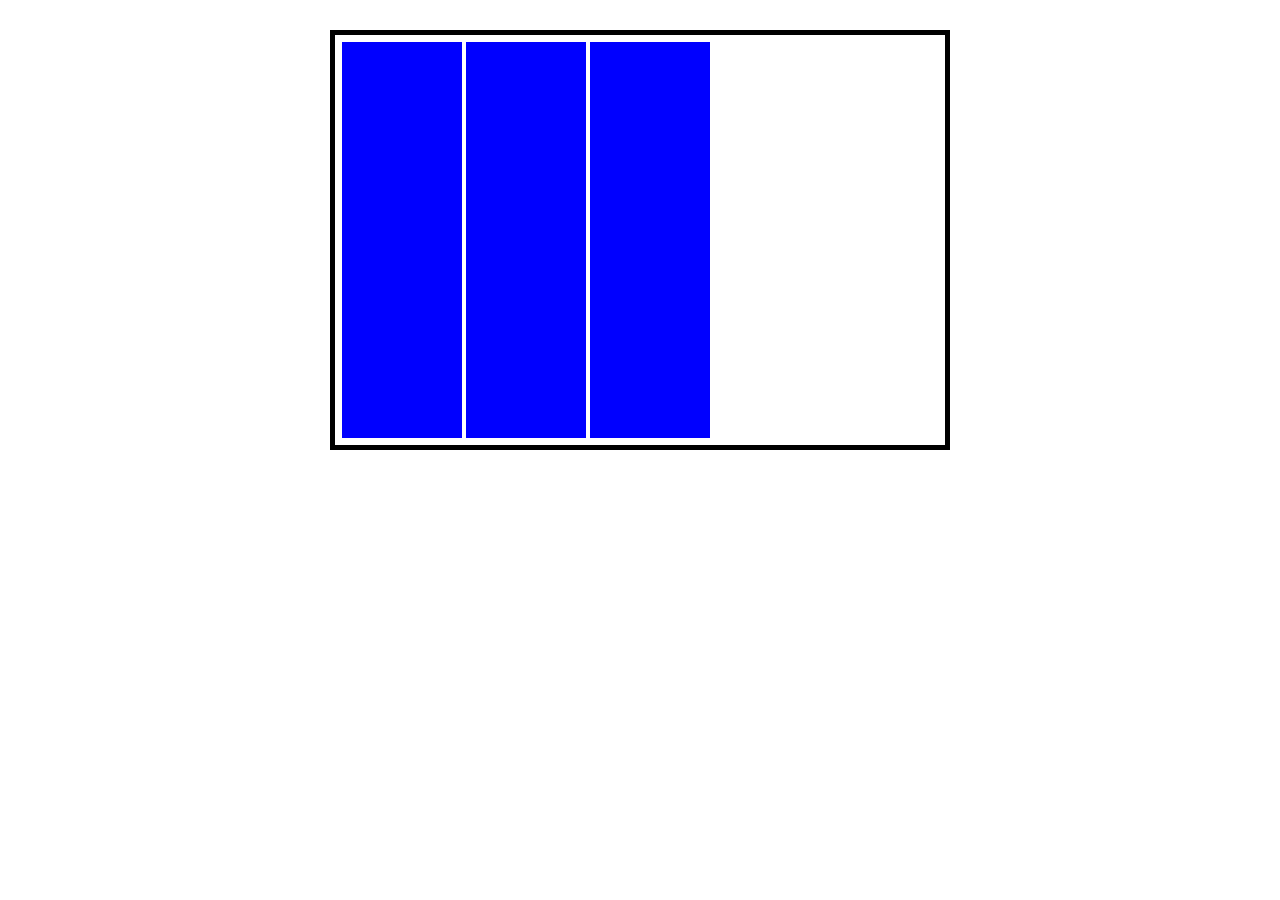
<file: index.html>
<!DOCTYPE html>
<html lang="en">
<head>
    <meta charset="UTF-8">
    <meta http-equiv="X-UA-Compatible" content="IE=edge">
    <meta name="viewport" content="width=device-width, initial-scale=1.0">
    <title>Document</title>
    <link rel="stylesheet" href="style.css">
</head>
<body>
    <div class="container">
        <div class="satu"></div>
         <div class="dua"></div>
          <div class="tiga"></div>
    </div>
</body>
</html>
</file>
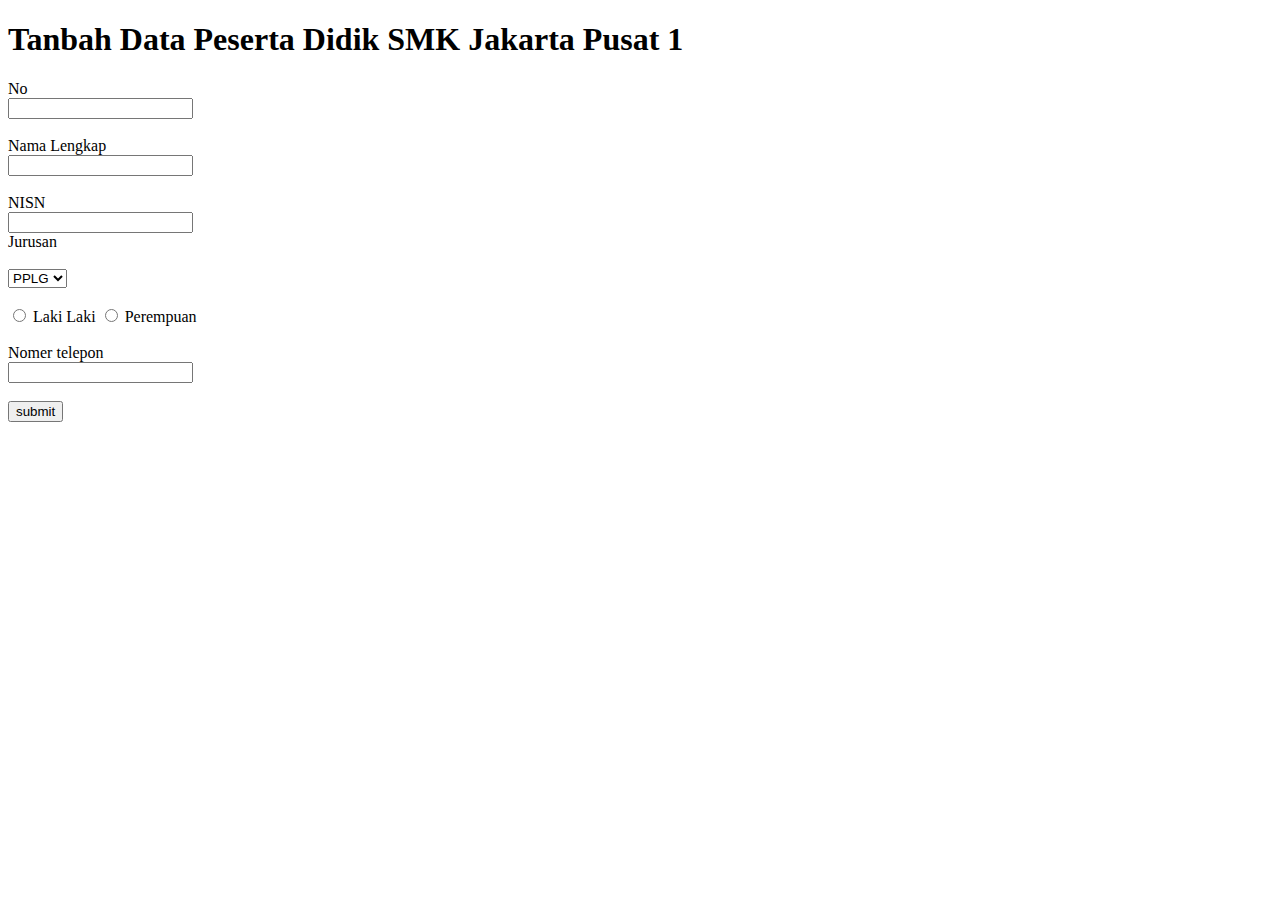
<file: form.html>
<!DOCTYPE html>
<html lang="en">
<head>
    <meta charset="UTF-8">
    <meta http-equiv="X-UA-Compatible" content="IE=edge">
    <meta name="viewport" content="width=device-width, initial-scale=1.0">
    <title>Document</title>
</head>
<body>
    <h1>Tanbah Data Peserta Didik SMK Jakarta Pusat 1</h1>
    <form action="#">
        <label for="">No</label><br>
        <input type="text" name="" id=""><br><br>
        <label for="">Nama Lengkap</label><br>
        <input type="text"><br><br>
        <label for="">NISN</label><br>
        <input type="text" name="" id=""><br>
        <label for="">Jurusan</label><br><br>
        <select name="" id=""><br><br>
            <option value="">PPLG</option>
            <option value="">MPLB</option>
            <option value="">AKL</option>
            <option value="">PM</option>
        </select><br><br>
        <input type="radio" name="jeniskelamin" id="jeniskelamin">
        <label for="jeniskelamin">Laki Laki</label>
        <input type="radio" name="jeniskelamin" id="jeniskelamin">
        <label for="jeniskelamin">Perempuan</label><br><br>
        <label for="">Nomer telepon</label><br>
        <input type="number" name="" id=""><br><br>
        <button type="submit">submit</button>
    </form>
</body>
</html>
</file>
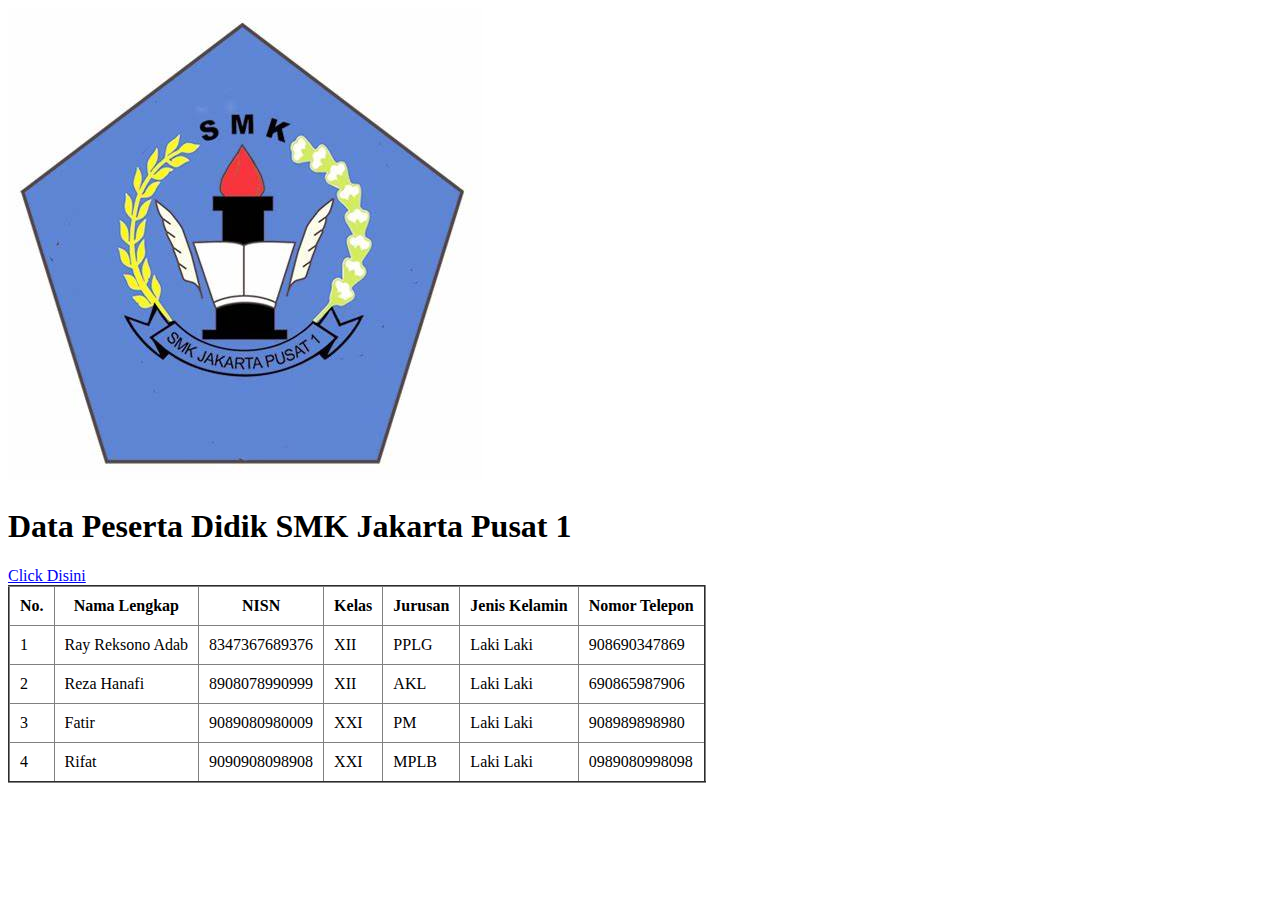
<file: latihan2.html>
<!DOCTYPE html>
<html lang="en">
<head>
    <meta charset="UTF-8">
    <meta http-equiv="X-UA-Compatible" content="IE=edge">
    <meta name="viewport" content="width=device-width, initial-scale=1.0">
    <title>Document</title>
   
</head>
<body>
     <img src="OIP.jpg" alt="">

    <h1>Data Peserta Didik SMK Jakarta Pusat 1</h1>

     <a href="form.html">Click Disini</a>

    <table border="2" cellpadding="10" style="border-collapse: collapse;">
        <tr>
            <th>No.</th>
            <th>Nama Lengkap</th>
            <th>NISN</th>
            <th>Kelas</th>
            <th>Jurusan</th>
            <th>Jenis Kelamin</th>
            <th>Nomor Telepon</th>
        </tr>
    <tr>
        <td>1</td>
        <td>Ray Reksono Adab</td>
        <td>8347367689376</td>
        <td>XII</td>
        <td>PPLG</td>
        <td>Laki Laki</td>
        <td>908690347869</td>
    </tr>

    <tr>
        <td>2</td>
        <td>Reza Hanafi</td>
        <td>8908078990999</td>
        <td>XII</td>
        <td>AKL</td>
        <td>Laki Laki</td>
        <td>690865987906</td>
    </tr>

    <tr>
        <td>3</td>
        <td>Fatir</td>
        <td>9089080980009</td>
        <td>XXI</td>
        <td>PM</td>
        <td>Laki Laki</td>
        <td>908989898980</td>
    </tr>
    
    <tr>
        <td>4</td>
        <td>Rifat</td>
        <td>9090908098908</td>
        <td>XXI</td>
        <td>MPLB</td>
        <td>Laki Laki</td>
        <td>0989080998098</td>
    </tr>
    </table>
</body>
</html>
</file>
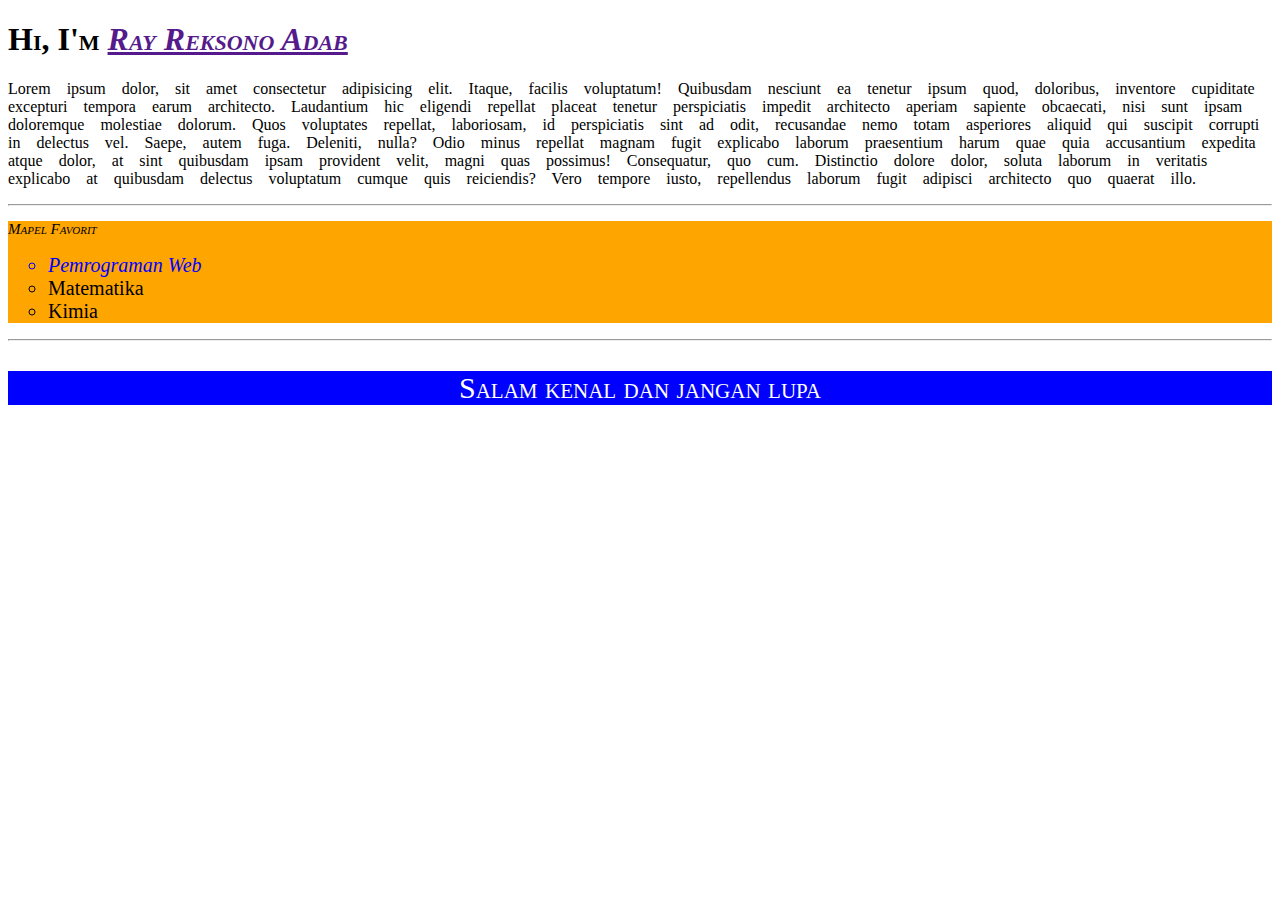
<file: latihan3.html>
<!DOCTYPE html>
<html lang="en">
<head>
    <meta charset="UTF-8">
    <meta http-equiv="X-UA-Compatible" content="IE=edge">
    <meta name="viewport" content="width=device-width, initial-scale=1.0">
    <title>Document</title>
</head>
<style>
    h1 {
        font-variant: small-caps;
    }

    h1 a {
        font-style: italic
    }
    .lorem {
        word-spacing: 12px;
    }
    .lorem:hover {
        background-color: black;
        color: white;
    }
    .list{
        background-color: orange;
    }
    ul li {
        list-style: circle;
        font-size: 20px;
    }
    .list p {
        font-variant: small-caps;
        font-size: 15px;
        font-style: italic
    }
    .web {
        color: blue;
        font-style: italic;
    }
    .footer {
        text-align: center;
        background-color: blue;
        color: white;
        font-size: 30px;
        font-variant: small-caps;
    }
</style>
<body>
    <h1>Hi, I'm <a href="">Ray Reksono Adab</a></h1>
    <p class="lorem">Lorem ipsum dolor, sit amet consectetur adipisicing elit. Itaque, facilis voluptatum! Quibusdam nesciunt ea tenetur ipsum quod, doloribus, inventore cupiditate excepturi tempora earum architecto. Laudantium hic eligendi repellat placeat tenetur perspiciatis impedit architecto aperiam sapiente obcaecati, nisi sunt ipsam doloremque molestiae dolorum. Quos voluptates repellat, laboriosam, id perspiciatis sint ad odit, recusandae nemo totam asperiores aliquid qui suscipit corrupti in delectus vel. Saepe, autem fuga. Deleniti, nulla? Odio minus repellat magnam fugit explicabo laborum praesentium harum quae quia accusantium expedita atque dolor, at sint quibusdam ipsam provident velit, magni quas possimus! Consequatur, quo cum. Distinctio dolore dolor, soluta laborum in veritatis explicabo at quibusdam delectus voluptatum cumque quis reiciendis? Vero tempore iusto, repellendus laborum fugit adipisci architecto quo quaerat illo.</p>
    <hr>
    <div class="list">
        <p>Mapel Favorit</p>
    <ul>
        <li class="web">Pemrograman Web</li>
        <li>Matematika</li>
        <li>Kimia</li>
    </ul>
</div>
    <hr>
    <p class="footer">Salam kenal dan jangan lupa</p>
</body>
</html>
</file>
<file: style.css>
.container {
    width: 600px;
    height: 400px;
    border: 5px solid #000;
    margin: 30px auto;
    padding: 5px;
    display: flex;
    /* flex-direction: column-reverse; */
    /* filex-wrap: wrap; */
    /* justify_content: center; */
    /* align-items:stretch; */
}
 
.container div {
    width: 120px;
    line-height: 120px;
    text-align: center;
    background: blue;
    color: #ffffff;
    margin: 2px;
}
</file>
